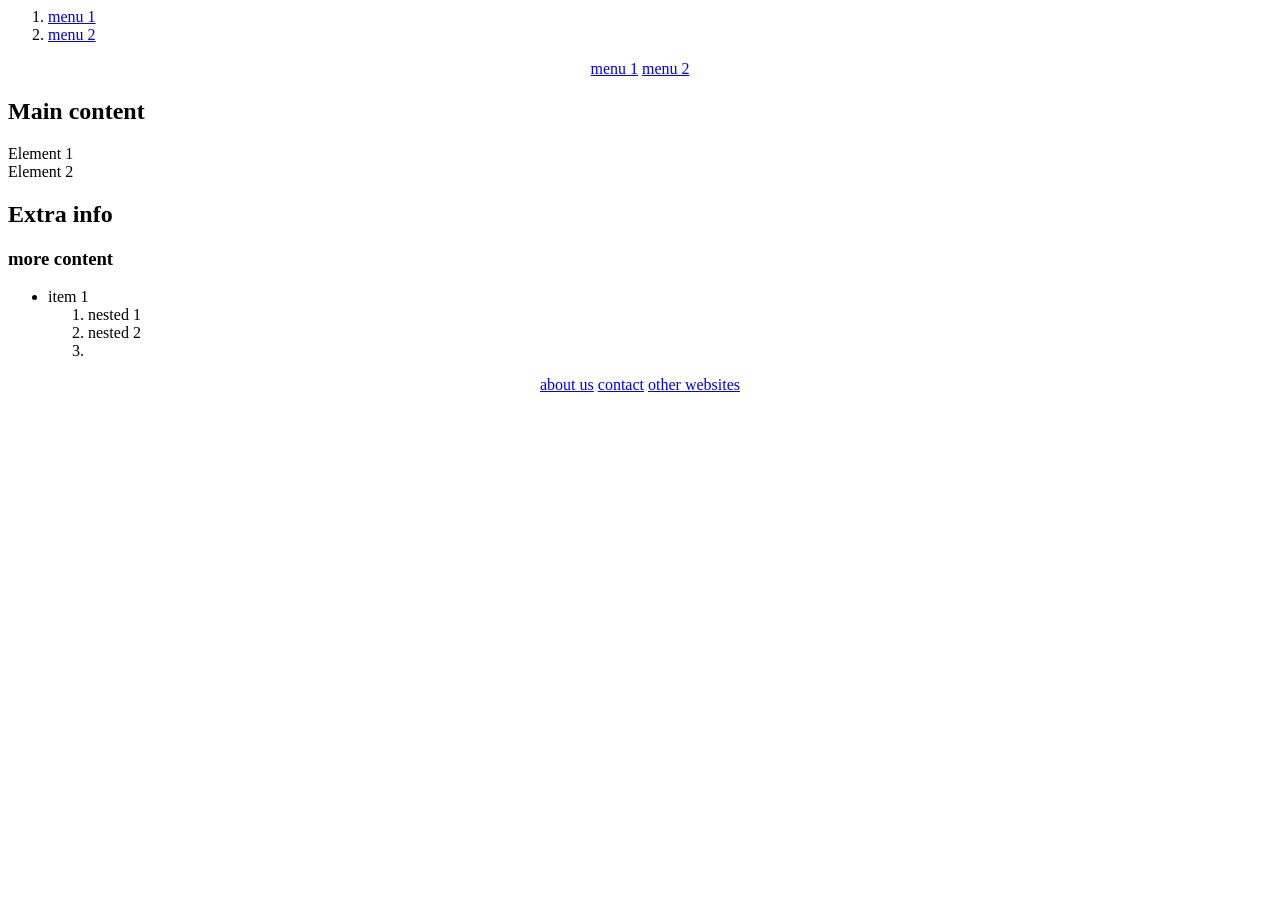
<file: Ny mappe/Htmlstructures.html>
<html>
    <head>
    <title>HTML Structure</title>
       
    </head>
     <body>
        <header>
            <nav>
                <ol> 
                    <li><a href = https://oslomet.no target= "hi"> menu 1</a> </li>
                    <li><a a href = "#">menu 2</a></li>

                </ol>
                <center>
                <a href = https://oslomet.no target= "hi"> menu 1</a>
                <a a href = "#footer">menu 2</a>
                </center>
            </nav>
        </header>
        <main> 
            <section>
                <h1> Main content</h1>
                <div>Element 1</div><div>Element 2</div>

            </section>
            <aside>
                <h2>Extra info</h2>

            </aside>
            <section>
                <h3> more content</h3>
                <ul>
                    <li> item 1</li>
                    <ol>
                        <li> nested 1</li>
                        <li> nested 2</li>
                        <li></li>
                    </ol>

                 </ul>

            </section>
            <footer id = footer>
                <center>
                 <a href = "#"> about us</a>
                <a href = "#"> contact</a>
                <a href = "#"> other websites</a>
                </center>
            </footer>
        </main>
            
        </body>
</html>
</file>
